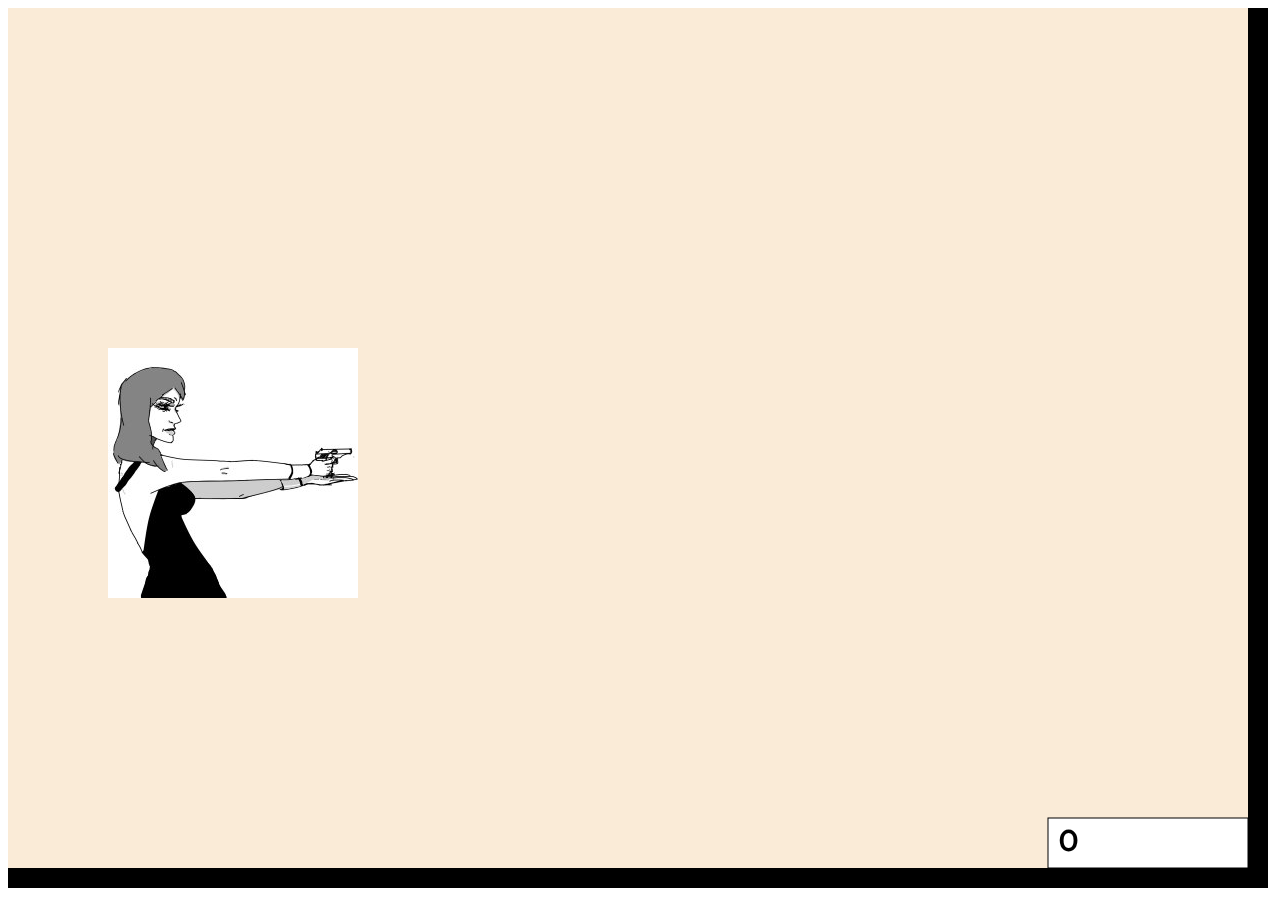
<file: game.html>
<!DOCTYPE html>
<html lang="ru">
<head>
    <meta charset="UTF-8">
    <title>Игра</title>
    
    <link rel = "stylesheet" type = "text/css" href = "gameStyles.css">
    
</head>
<body>
  
   <canvas id = "my_game">
       Браузер староват будет. Лучше обновите.
   </canvas>
   
   <script>
       "use strict";
       var gm = my_game.getContext('2d');
       my_game.width = window.innerWidth - 20;
       my_game.height = window.innerHeight - 20;
       
       var weakEnemy = new Image();
       weakEnemy.src = "weak.jpg";
       
       var mediumEnemy = new Image();
       mediumEnemy.src = "medium.jpg";
       
       var strongEnemy = new Image();
       strongEnemy.src = "strong.jpg";
       
       var MC_img = new Image();
       MC_img.src = "mc.jpg";
       
       var bulletImg = new Image();
       bulletImg.src = "bullet.jpg";
       
       var flag = 1;
       var enemySpeed = 1;
       var characterSpeed = 15;
       var frameSize = 20;
       var n = 0;
       var textWidth = 200, textHeight = 50;
       
       
       //Пропишем функцию генерации случайного числа
       function getRandomInt(min,max){
           return Math.floor(Math.random() * (max-min)) + min;
       }
       
       
       //Пропишем координаты ГГ
       var MC_x = 100;
       var MC_y = (my_game.height - MC_img.height)/2 - 100;
       
       //Пропишем прорисовку ГГ
       function drawMC(img, x, y){
        gm.drawImage(img, x, y);
       }
       //Пропишем генерацию врага
       var enemies = [
           [0, 0 ,0, 0, 0],
           [0, 0, 0, 0, 0],
           [0, 0, 0, 0, 0],
           [0, 0, 0, 0, 0],
           [0, 0, 0, 0, 0],
           [0, 0, 0, 0, 0]
       ];
       
       
       
       function generateEnemy(arr){
           var i = getRandomInt(0,arr.length);
           if(arr[i][0] == 0){
                arr[i][0] = 1; // обозначим ячейку с врагом заполненной
                arr[i][1] = i%3 + 3; // присвоим значение хп
                arr[i][2] = my_game.width; // присвоим значение по х
                arr[i][3] = getRandomInt(0,my_game.height - weakEnemy.height - frameSize - 100); // нарандомим значение по y
                var check = getRandomInt(1,4);
                if (check == 1) arr[i][4] = -5;
                if (check == 2) arr[i][4] = 0;
                if (check == 3) arr[i][4] = 5;
           }
           
       }
       
       

       
       function drawEnemy(arr, img1, img2, img3){
           var i = 0;
           for (i; i < arr.length; i++){
               if (arr[i][0] == 1){
                   if (i%3 == 0){
                       gm.drawImage(img1,arr[i][2],arr[i][3]);
                   }
                   if (i%3 == 1){
                       gm.drawImage(img2,arr[i][2],arr[i][3]);
                   }
                   if (i%3 == 2){
                       gm.drawImage(img3,arr[i][2],arr[i][3]);
                   }
               }
           }
       }
       
       
       
       function checkLiving(arr){
           for (var i = 0; i < arr.length; i++){
               if (arr[i][0]){
                   if (arr[i][1] <= 0){
                       for (var j = 0; j < arr[0].length; j++) arr[i][j] = 0;
                   }
               }
           }
       }
       
       //Пропишем процесс стрельбы
       
       var bullets = [
           [0, 0, 0],
           [0, 0, 0],
           [0, 0, 0],
           [0, 0, 0],
           [0, 0, 0],
           [0, 0, 0],
           [0, 0, 0],
           [0, 0, 0],
           [0, 0, 0],
           [0, 0, 0],
           [0, 0, 0],
           [0, 0, 0],
           [0, 0, 0],
           [0, 0, 0],
           [0, 0, 0],
           [0, 0, 0],
           [0, 0, 0],
           [0, 0, 0],
           [0, 0, 0],
           [0, 0, 0],
           [0, 0, 0],
           [0, 0, 0],
           [0, 0, 0],
           [0, 0, 0],
           [0, 0, 0],
           [0, 0, 0],
           [0, 0, 0],
           [0, 0, 0],
           [0, 0, 0],
           [0, 0, 0],
           [0, 0, 0],
           [0, 0, 0],
           [0, 0, 0],
           [0, 0, 0],
           [0, 0, 0],
           [0, 0, 0],
           [0, 0, 0],
           [0, 0, 0],
           [0, 0, 0],
           [0, 0, 0]
       ];
       
       function shoot(arr, x, y, w, h){
           var i = 0;
           for (i; i < arr.length && arr[i][0] == 1; i++);
           if (i < arr.length){
               arr[i][0] = 1;
               arr[i][1] = x + w;
               arr[i][2] = y + h/2 - 25;
           }
       }
       
       function drawBullets(arr, img){
           for (var i = 0; i < arr.length; i++){
               if (arr[i][0]){
                   gm.drawImage(img, arr[i][1], arr[i][2]);
               }
           }
       }
       
       //Пропишем функцию обновления таймера
       
       function timer(n){
           gm.clearRect(my_game.width - textWidth - frameSize, my_game.height - textHeight - frameSize, textWidth, textHeight);
           gm.fillStyle = "black";
           gm.strokeRect(my_game.width - textWidth - frameSize, my_game.height - textHeight - frameSize, textWidth, textHeight);
       }
       
       //Пропишем основную функцию
       function main(){
           
           window.requestAnimationFrame(main);
           gm.clearRect(0,0,my_game.width, my_game.height);
           
           gm.fillRect(0,my_game.height - frameSize, my_game.width, frameSize);
           gm.fillRect(my_game.width - frameSize, 0, frameSize, my_game.height);
           
           drawMC(MC_img, MC_x, MC_y);
           drawEnemy(enemies, weakEnemy, mediumEnemy, strongEnemy);
           drawBullets(bullets, bulletImg);
           
           console.log(MC_x);
           
           // Изменим координаты врагов
           
           for (var i = 0; i < enemies.length; i++){
               if (enemies[i][0]){
                   enemies[i][2] -= 5;
                   enemies[i][3] += enemies[i][4];
               }
           }
           
           
           //Проверим сравнимость координат врагов с левым краем
           
           for (var i = 0; i < enemies.length; i++){
               if (enemies[i][0]){
                   if (enemies[i][2] <= 0){
                       enemies[i][1] = 0;
                   }
               }
           }
           
           //Проверим, не ударился ли враг о стенку
           
           for (var i = 0; i < enemies.length; i++){
               if (enemies[i][0]){
                   if (enemies[i][3] <= 0 || enemies[i][3] + weakEnemy.height >= my_game.height - frameSize) enemies[i][4] *= -1;
               }
           }
           
           //Изменим координаты пуль
           
           for (var i = 0; i < bullets.length; i++){
               if (bullets[i][0]){
                   bullets[i][1] += 5;
               }
           }
           
           //Уменьшим хп врагов в зависимости от попаданий
           
           for (var i = 0; i < bullets.length; i++){
               for (var j = 0; j < enemies.length; j++){
                   if (enemies[j][0] && bullets[i][0] && bullets[i][1] + bulletImg.width >= enemies[j][2] && bullets[i][1] <= enemies[j][2] + weakEnemy.width && bullets[i][2] + bulletImg.height >= enemies[j][3] && bullets[i][2] <= enemies[j][3] + weakEnemy.height){
                       bullets[i][0] = 0;
                       enemies[j][1] -= 1;
                   }
               }
           }
           
           checkLiving(enemies);
           
           //Уберем пули, которые зашли за край экрана
           
           for (var i = 0; i < bullets.length; i++){
               if (bullets[i][0] && bullets[i][1] + bulletImg.width >= my_game.width - frameSize) bullets[i][0] = 0;
           }
           
           //Проверим, жив ли герой
           
           if (MC_x <= 0 || MC_y <= 0 || MC_y >= my_game.height - frameSize - MC_img.height || MC_x >= my_game.width - frameSize - MC_img.width){
               alert("Игра окончена! \nВаш счет равен " + n);
               for (var i = 0; i < bullets.length; i++) bullets[i][0] = 0;
               for (var i = 0; i < enemies.length; i++) enemies[i][0] = 0;
               MC_x = 100;
               MC_y = (my_game.height - MC_img.height)/2 - 100;
               n = 0;
               k = 2000;
           }
           
           for (var i = 0; i < enemies.length; i++){
               if (enemies[i][0]){
                   if (MC_x + MC_img.width >= enemies[i][2] && MC_x <= enemies[i][2] + weakEnemy.width && MC_y + MC_img.height >= enemies[i][3] && MC_y <= enemies[i][3] + weakEnemy.height){
                       alert("Игра окончена! \nВаш счет равен " + n);
                       for (var i = 0; i < bullets.length; i++) bullets[i][0] = 0;
                       for (var i = 0; i < enemies.length; i++) enemies[i][0] = 0;
                       MC_x = 100;
                       MC_y = (my_game.height - MC_img.height)/2 - 100;
                       n = 0;
                       k = 2000;
                   }
               }
           }
           
           //Пропишем вывод таймера
           
           gm.fillStyle = "white";
           gm.fillRect(my_game.width - textWidth - frameSize, my_game.height - textHeight - frameSize, textWidth, textHeight);
           gm.fillStyle = "black";
           gm.strokeRect(my_game.width - textWidth - frameSize, my_game.height - textHeight - frameSize, textWidth, textHeight);
           gm.font = 'bold 30px Cabin';
           gm.fillText(n, my_game.width - textWidth - frameSize + 10, my_game.height - frameSize - textHeight / 3, textWidth);
           
       }
       
       window.requestAnimationFrame(main);
       
       setInterval(function(){n++;}, 1000);
       
       
       var k = 2000;
       setTimeout(function generatingTimeout(){
           k -= 10;
           generateEnemy(enemies);
           setTimeout(generatingTimeout, k);
       }, k)
       
       
       
       
       function navigate(event){
           if (event.keyCode == 39) MC_x += characterSpeed;
           if (event.keyCode == 37) MC_x -= characterSpeed;
           if (event.keyCode == 38) MC_y -= characterSpeed;
           if (event.keyCode == 40) MC_y += characterSpeed;
       }
       
       addEventListener('keydown', navigate);
       
       addEventListener('keyup', function(event){
           if (event.keyCode == 32) shoot(bullets, MC_x, MC_y, MC_img.width, MC_img.height);
       })
       
       
       
       
       
       
       
       
       
       
       
    </script>
    
</body>
</html>
</file>
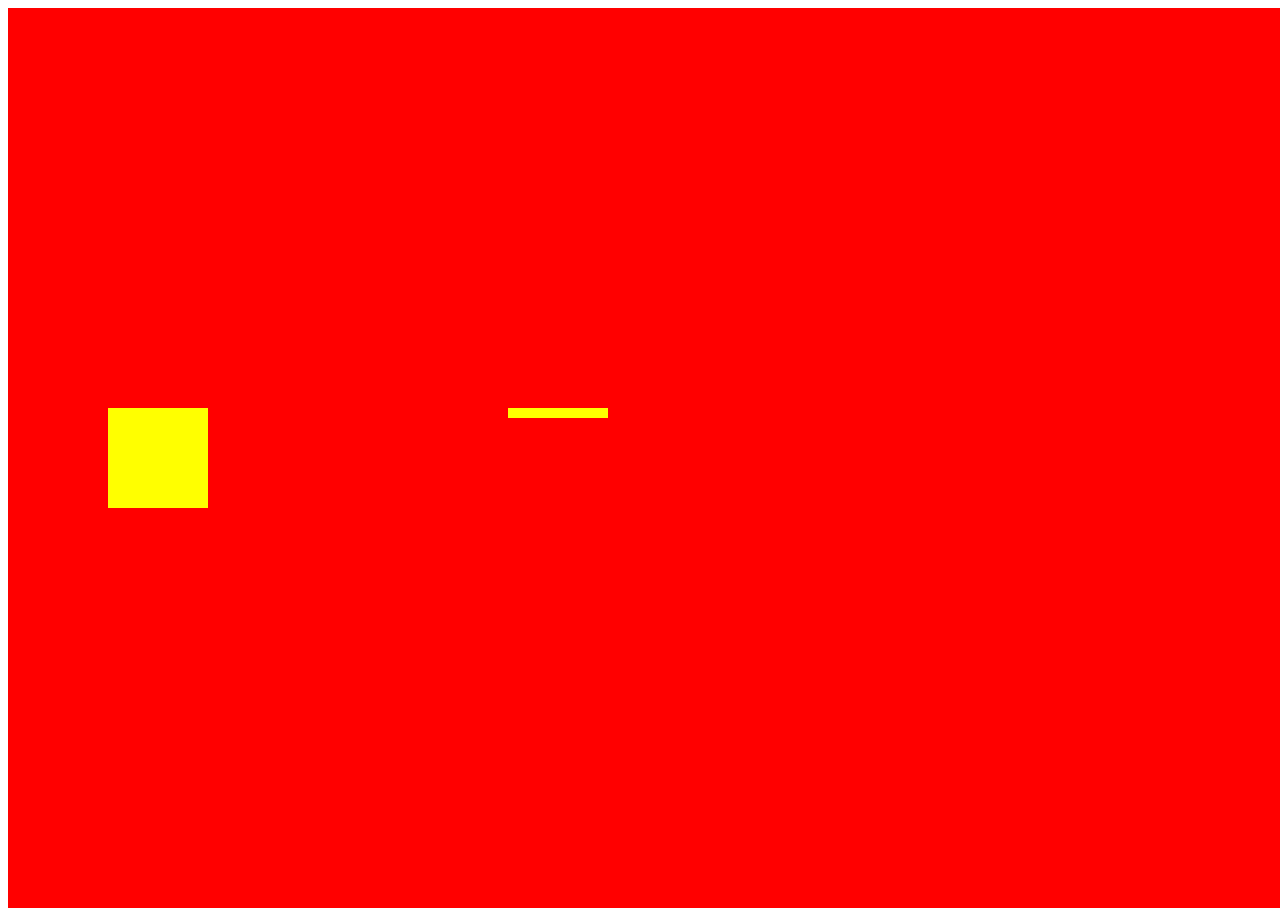
<file: test.html>
<!DOCTYPE html>
<html lang="ru">
<head>
    <meta charset="UTF-8">
    <title>тест</title>
</head>
<body>
   <svg width = "1600" height = "900" viewbox = "0 0 1600 900">
       <rect x = "0" y = "0" width = "1600" height = "1000" fill = "red"></rect>
       <rect x = "100" y = "400" width = "100" height = "100" fill = "yellow"></rect>
       <rect x = "500" y = "400" width = "100" height = "10" fill = "yellow"></rect>
       <rect x = "1350" y = "0" width = "250" height = "250" fill = "yellow"></rect>
   </svg>
    
</body>
</html>
</file>
<file: gameStyles.css>
@import url('https://fonts.googleapis.com/css?family=Cabin');
canvas{
    background-color: antiquewhite;
}
</file>
